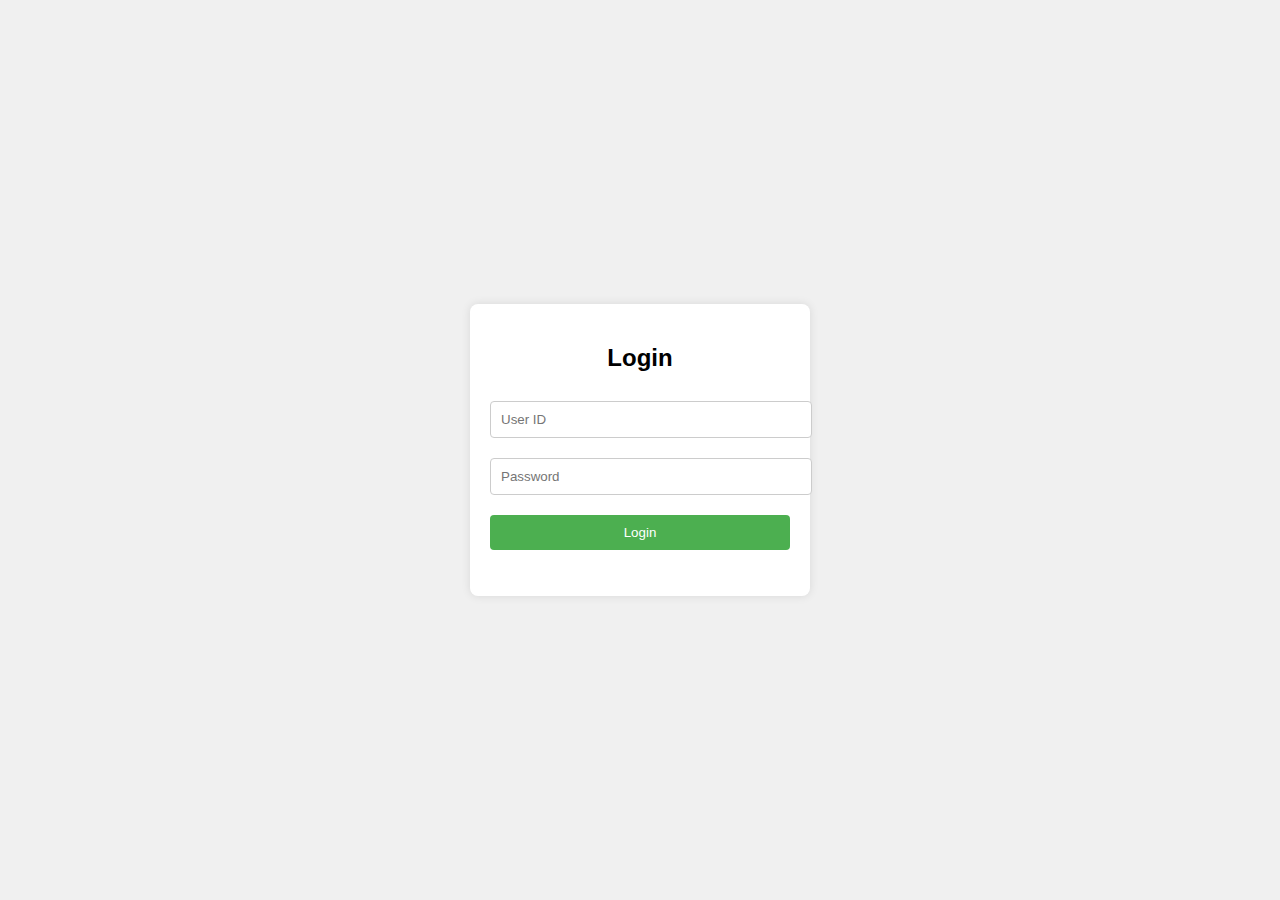
<file: index.html>
<!DOCTYPE html>
<html lang="en">
<head>
    <meta charset="UTF-8">
    <meta name="viewport" content="width=device-width, initial-scale=1.0">
    <title>Login</title>
    <link rel="stylesheet" href="styles.css">
</head>
<body>
    <div class="login-container">
        <h2>Login</h2>
        <form id="loginForm">
            <input type="text" id="userId" placeholder="User ID" required>
            <input type="password" id="password" placeholder="Password" required>
            <button type="submit">Login</button>
            <p id="errorMessage"></p>
        </form>
    </div>
    <script>
        document.getElementById("loginForm").addEventListener("submit", async function(event) {
            event.preventDefault();
            let userId = document.getElementById("userId").value;
            let password = document.getElementById("password").value;

            let response = await fetch("https://script.google.com/macros/s/AKfycbzHDfkhUnRaPRJcoizP2JYAZRbVTiej-UQx3EH7OFk4NpX7mnoTVesqRFol1WV_odorwA/exec", {
                method: "POST",
                body: JSON.stringify({ userId, password }),
                headers: { "Content-Type": "application/json" }
            });

            let result = await response.json();

            if (result.status === "success") {
                localStorage.setItem("role", result.role);
                window.location.href = "dashboard.html";
            } else {
                document.getElementById("errorMessage").textContent = "Invalid Credentials!";
            }
        });
    </script>
</body>
</html>
</file>
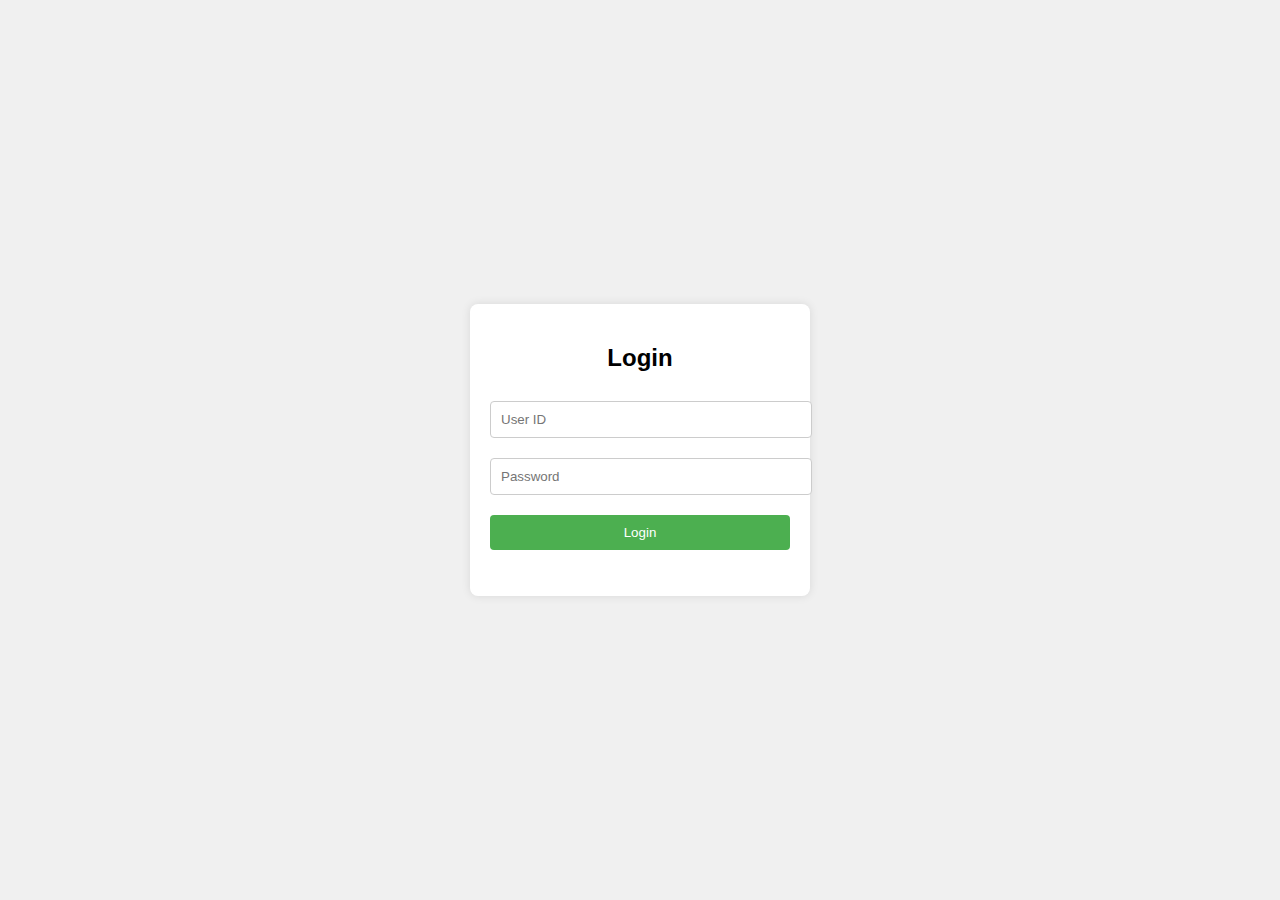
<file: dashboard.html>
<!DOCTYPE html>
<html lang="en">
<head>
    <meta charset="UTF-8">
    <meta name="viewport" content="width=device-width, initial-scale=1.0">
    <title>Dashboard</title>
    <link rel="stylesheet" href="styles.css">
</head>
<body>
    <div class="dashboard-container">
        <h2>Dashboard</h2>
        <label>Center:</label>
        <select id="centerDropdown">
            <option>Center 1</option>
            <option>Center 2</option>
        </select>
        
        <label>Department:</label>
        <select id="departmentDropdown">
            <option>Dept 1</option>
            <option>Dept 2</option>
        </select>

        <label>Batch:</label>
        <select id="batchDropdown">
            <option>Batch 1</option>
            <option>Batch 2</option>
        </select>

        <label>Candidate:</label>
        <select id="candidateDropdown">
            <option>Candidate 1</option>
            <option>Candidate 2</option>
        </select>

        <button onclick="logout()">Logout</button>
    </div>

    <script>
        document.addEventListener("DOMContentLoaded", function () {
            let role = localStorage.getItem("role");

            if (!role) {
                window.location.href = "index.html";
            }

            let centerDropdown = document.getElementById("centerDropdown");
            let departmentDropdown = document.getElementById("departmentDropdown");
            let batchDropdown = document.getElementById("batchDropdown");
            let candidateDropdown = document.getElementById("candidateDropdown");

            if (role === "Center Manager") {
                centerDropdown.disabled = true;
            } else if (role === "HOD") {
                centerDropdown.disabled = true;
                departmentDropdown.disabled = true;
            } 

            // Admin gets full access, so no disabling needed
        });

        function logout() {
            localStorage.removeItem("role");
            window.location.href = "index.html";
        }
    </script>
</body>
</html>
</file>
<file: styles.css>
body {
    font-family: Arial, sans-serif;
    background-color: #f0f0f0;
    display: flex;
    justify-content: center;
    align-items: center;
    height: 100vh;
    margin: 0;
}

.login-container, .dashboard-container {
    background: white;
    padding: 20px;
    border-radius: 8px;
    box-shadow: 0 0 10px rgba(0, 0, 0, 0.1);
    width: 300px;
    text-align: center;
}

input, select, button {
    width: 100%;
    padding: 10px;
    margin: 10px 0;
    border-radius: 4px;
    border: 1px solid #ccc;
}

button {
    background-color: #4CAF50;
    color: white;
    border: none;
    cursor: pointer;
}

button:hover {
    background-color: #45a049;
}
</file>
